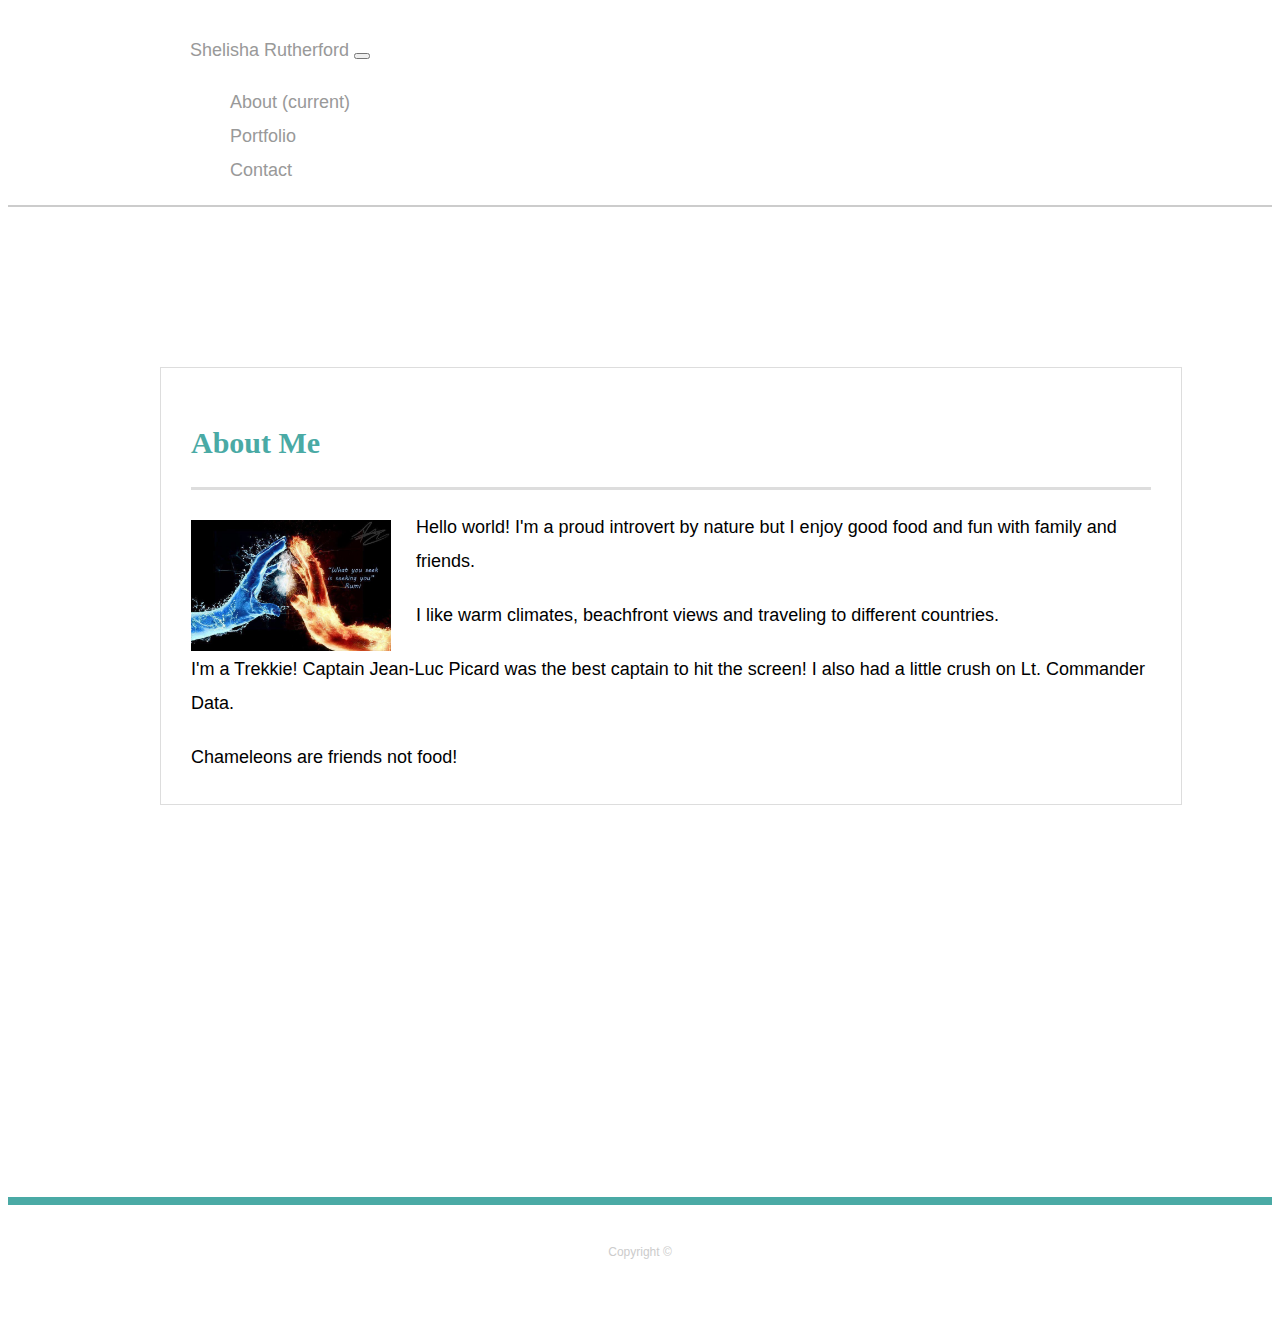
<file: index.html>
<!doctype html>
<html lang="en-us">

<head>
  <meta charset="UTF-8">
  <title>About | Shelisha Rutherford</title>
  <link rel="stylesheet" type="text/css" href="assets/css/style.css">
  <link rel="stylesheet" href="https://stackpath.bootstrapcdn.com/bootstrap/4.2.1/css/bootstrap.min.css" integrity="sha384-GJzZqFGwb1QTTN6wy59ffF1BuGJpLSa9DkKMp0DgiMDm4iYMj70gZWKYbI706tWS"
    crossorigin="anonymous">
</head>

<body>

  <header id="masthead">
    <div class="container">
      <nav class="navbar navbar-expand-lg navbar-dark bg-primary">
        <a class="navbar-brand" href="#">Shelisha Rutherford</a>
        <button class="navbar-toggler" type="button" data-toggle="collapse" data-target="#navbarNav" aria-controls="navbarNav"
          aria-expanded="false" aria-label="Toggle navigation">
          <span class="navbar-toggler-icon"></span>
        </button>
        <div class="" id="navbarNav">
          <ul class="navbar-nav">
            <li class="nav-item active">
              <a class="nav-link" href="index.html">About <span class="sr-only">(current)</span></a>
            </li>
            <li class="nav-item">
              <a class="nav-link" href="portfolio.html">Portfolio </a>
            </li>
            <li class="nav-item">
              <a class="nav-link" href="contact.html">Contact </a>
            </li>

          </ul>
        </div>
      </nav>

    </div>
  </header>

  <div id="main-container" class="container">
    <section class="main-section">
      <h1>About Me</h1>

      <img src="assets/images/Energy.JPG" class="auth-image" alt="Your Name">

      <p>Hello world! I'm a proud introvert by nature but I enjoy good food and fun with family and friends.</p>

      <p>I like warm climates, beachfront views and traveling to different countries.</p>

      <p>I'm a Trekkie! Captain Jean-Luc Picard was the best captain to hit the screen! I also had a little crush on
        Lt. Commander Data.</p>
        <p>Chameleons are friends not food!</p>

    </section>

  </div>




  <footer>
    <div class="container">
      Copyright &copy;
    </div>
  </footer>

  <script src="https://code.jquery.com/jquery-3.3.1.slim.min.js" integrity="sha384-q8i/X+965DzO0rT7abK41JStQIAqVgRVzpbzo5smXKp4YfRvH+8abtTE1Pi6jizo"
    crossorigin="anonymous"></script>
  <script src="https://cdnjs.cloudflare.com/ajax/libs/popper.js/1.14.6/umd/popper.min.js" integrity="sha384-wHAiFfRlMFy6i5SRaxvfOCifBUQy1xHdJ/yoi7FRNXMRBu5WHdZYu1hA6ZOblgut"
    crossorigin="anonymous"></script>
  <script src="https://stackpath.bootstrapcdn.com/bootstrap/4.2.1/js/bootstrap.min.js" integrity="sha384-B0UglyR+jN6CkvvICOB2joaf5I4l3gm9GU6Hc1og6Ls7i6U/mkkaduKaBhlAXv9k"
    crossorigin="anonymous"></script>








</body>

</html>
</file>
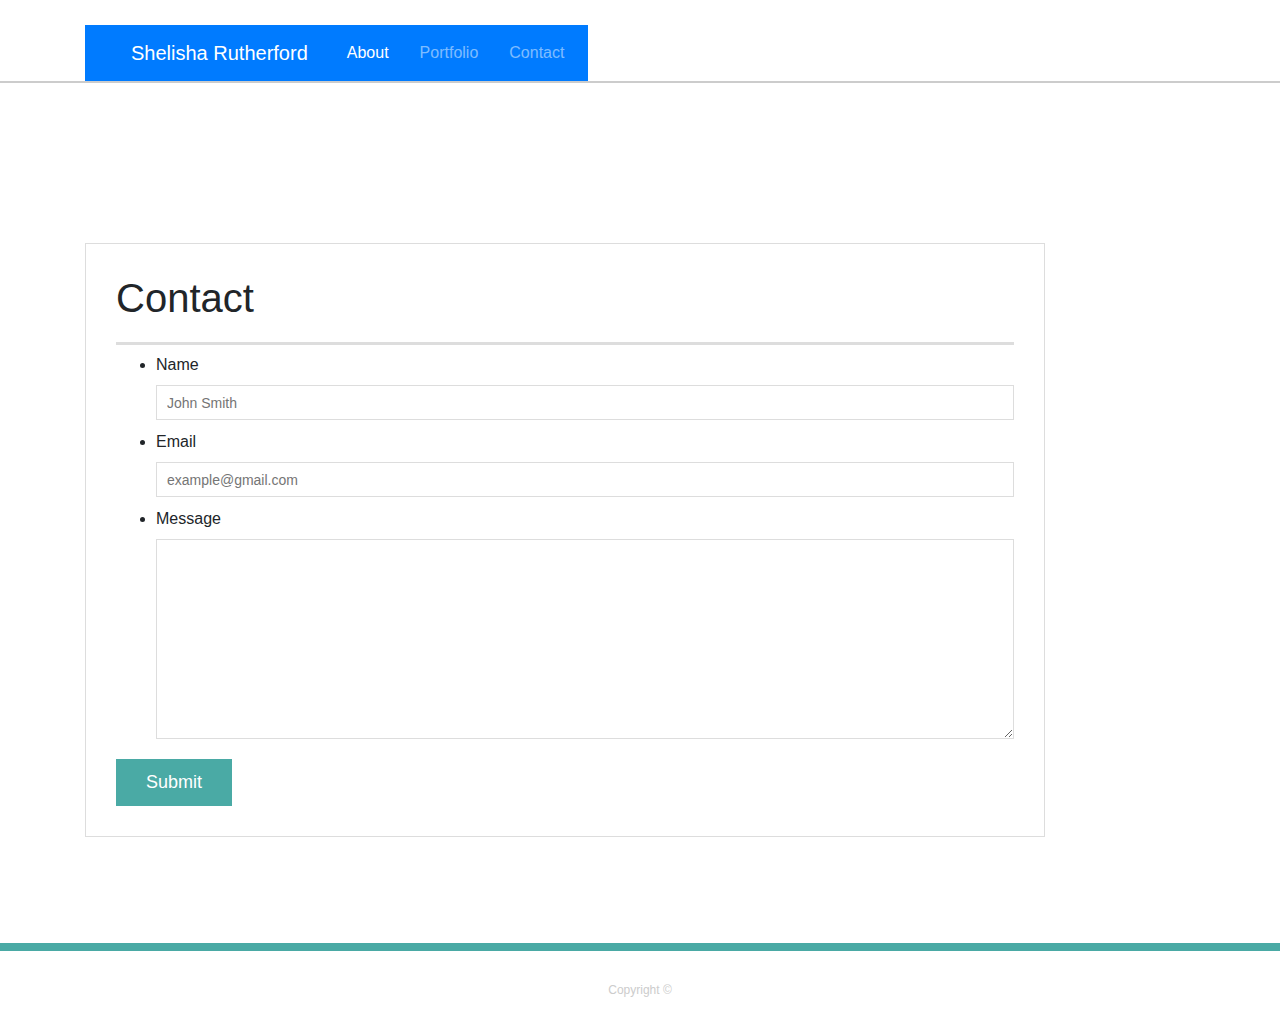
<file: contact.html>
<!doctype html>
<html lang="en-us">

<head>
  <meta charset="UTF-8">
  <title>Contact | Your Name</title>
  <link rel="stylesheet" type="text/css" href="assets/css/style.css">
  <link rel="stylesheet" href="https://maxcdn.bootstrapcdn.com/bootstrap/4.0.0/css/bootstrap.min.css" integrity="sha384-Gn5384xqQ1aoWXA+058RXPxPg6fy4IWvTNh0E263XmFcJlSAwiGgFAW/dAiS6JXm" crossorigin="anonymous">

</head>

<body>

  <header id="masthead">
    <div class="container">
        <nav class="navbar navbar-expand-lg navbar-dark bg-primary">
            <a class="navbar-brand" href="#">Shelisha Rutherford</a>
            <button class="navbar-toggler" type="button" data-toggle="collapse" data-target="#navbarNav" aria-controls="navbarNav"
              aria-expanded="false" aria-label="Toggle navigation">
              <span class="navbar-toggler-icon"></span>
            </button>
            <div class="" id="navbarNav">
              <ul class="navbar-nav">
                <li class="nav-item active">
                  <a class="nav-link" href="index.html">About <span class="sr-only">(current)</span></a>
                </li>
                <li class="nav-item">
                  <a class="nav-link" href="portfolio.html">Portfolio </a>
                </li>
                <li class="nav-item">
                  <a class="nav-link" href="contact.html">Contact </a>
                </li>
    
              </ul>
            </div>
          </nav> 
    </div>
  </header>

  <div id="main-container" class="container">
    <section class="main-section">
      <h1>Contact</h1>

      <form id="contact-form">
        <ul>
          <li>
            <label for="name">Name</label>
            <input type="text" id="name" name="name" placeholder="John Smith" required="required">
          </li>
          <li>
            <label for="email">Email</label>
            <input type="email" id="email" name="email" placeholder="example@gmail.com" required="required">
          </li>
          <li>
            <label for="message">Message</label>
            <textarea id="message" name="message" required="required"></textarea>
          </li>
        </ul>
        <input type="submit">
      </form>

    </section>

  </div>

  <footer>
    <div class="container">
      Copyright &copy; 
    </div>
  </footer>
  <script src="https://code.jquery.com/jquery-3.2.1.slim.min.js" integrity="sha384-KJ3o2DKtIkvYIK3UENzmM7KCkRr/rE9/Qpg6aAZGJwFDMVNA/GpGFF93hXpG5KkN" crossorigin="anonymous"></script>
  <script src="https://cdnjs.cloudflare.com/ajax/libs/popper.js/1.12.9/umd/popper.min.js" integrity="sha384-ApNbgh9B+Y1QKtv3Rn7W3mgPxhU9K/ScQsAP7hUibX39j7fakFPskvXusvfa0b4Q" crossorigin="anonymous"></script>
  <script src="https://maxcdn.bootstrapcdn.com/bootstrap/4.0.0/js/bootstrap.min.js" integrity="sha384-JZR6Spejh4U02d8jOt6vLEHfe/JQGiRRSQQxSfFWpi1MquVdAyjUar5+76PVCmYl" crossorigin="anonymous"></script>


</body>

</html>
</file>
<file: assets/css/style.css>
body {
    font-family: Arial, "Helvetica Neue", Helvetica, sans-serif;
    font-size: 18px;
    line-height: 34px;
    /* color: #777777; */
    /* background: url("../images/1500557375_final_w_reverse.gif"); */
    background-image:  url("https://steamuserimages-a.akamaihd.net/ugc/841462312537004306/7F7B796630528B63111AAB8B950D9F358CAC4219/");
    box-sizing: border-box;
  }
  
  /* general */

  /*.navbar-default {
    background-color: #F8F8F8;
    border-color: #E7E7E7; */
  
  
  
  
  .container {
    width: 100%;
    max-width: 960px;
    margin: 0 auto;
    clear: both;
  }
  
  h1,
  h2,
  h3,
  p {
    margin-bottom: 20px;
  }
  
  p:last-child {
    margin-bottom: 0;
  }
  
  h1,
  h2,
  h3 {
    font-family: Georgia, Times, "Times New Roman", serif;
    font-weight: 700;
    color: #4aaaa5;
  }
  
  h1 {
    padding-bottom: 20px;
    font-size: 30px;
    line-height: 49px;
    border-bottom: 3px solid #dddddd;
  }
  
  h2,
  h3 {
    font-size: 22px;
  }
  
  /* header */
  
  #masthead {
    /* position: fixed; */
    z-index: 99px;
    width: 100%;
    margin: 0 0 30px;
    overflow: auto;
    color: #ffffff;
   background-image:  url("https://steamuserimages-a.akamaihd.net/ugc/841462312537004306/7F7B796630528B63111AAB8B950D9F358CAC4219/");
    border-bottom: 2px solid #cccccc;
  }
  
  #logo {
    float: left;
    width: 250px;
    height: 90px;
    font-family: Georgia, Times, "Times New Roman", serif;
    font-size: 30px;
    font-weight: 700;
    line-height: 90px;
    color: #ffffff;
    text-align: center;
    text-decoration: none;
    background: #4951b8;
  }
  
  nav {
    float: left;
    margin-top: 25px;
  }
  
  nav a {
    display: inline-block;
    padding-left: 15px;
    margin-left: 15px;
    line-height: 18px;
    color: #999;
    text-decoration: none;
    border-left: 1px solid #efefef;
  }
  
  nav a:first-child {
    border-left: 0 none;
  }
  
  /* footer */
  
  footer {
    padding: 30px 0;
    clear: both;
    font-size: 12px;
    color: #ffffff;
    color: #cccccc;
    text-align: center;
    /* background: #666666; */
    border-top: 8px solid #4aaaa5;
    height: 50px;
  }
  
  h3, h2 {
    padding-bottom: 20px;
    margin-bottom: 15px;
    line-height: 22px;
    border-bottom: 2px solid #eeeeee;
  }
  
  /* main */
  
  #main-container {
    padding-top: 130px;
    min-height: calc(100vh - 70px);
  }
  
  .main-section {
    float: left;
    width: 100%;
    max-width: 960px;
    padding: 30px;
    margin: 0 0 40px;
    background: #ffffff;
    border: 1px solid #dddddd;
  }
  
  /* portfolio page */
  
  /*#navbarNav {
    list-style: none;
    font-weight: bold;
    margin-bottom: 10px;
    width: 100%;
    text-align: right;
  
    height:10px;
}*/
  .work {
    position: relative;
    float: left;
    width: 274px;
    margin: 20px 0 25px;
    overflow: auto;
  }
  
  .work:nth-child(even) {
    margin-right: 40px;
  }
  
  .work img {
    width: 100%;
    border: 0 none;
    opacity: 0.8;
  }
  
  .work h3 {
    position: absolute;
    bottom: 20px;
    width: 100%;
    padding: 15px;
    margin-bottom: 0;
    font-weight: 300;
    line-height: 30px;
    color: #ffffff;
    text-align: center;
    background: #4aaaa5;
    border-bottom: 0;
  }
  
  .auth-image {
    float: left;
    width: 200px;
    height: auto;
    margin-top: 10px;
    margin-right: 25px;
  }
  
  /* contact page */
  
  #contact-form ul {
    margin-bottom: 20px;
  }
  
  #contact-form li {
    margin-bottom: 10px;
  }
  
  label,
  input[type=text],
  input[type=email],
  textarea {
    display: block;
    width: 100%;
  }
  
  input[type=text],
  input[type=email],
  textarea {
    height: 35px;
    padding: 0 10px;
    font-size: 14px;
    border: 1px solid #dddddd;
  }
  
  textarea {
    height: 200px;
  }
  
  input[type=submit] {
    padding: 10px 30px;
    font-size: 18px;
    color: #ffffff;
    cursor: pointer;
    background: #4aaaa5;
    border: 0 none;
  }
</file>
